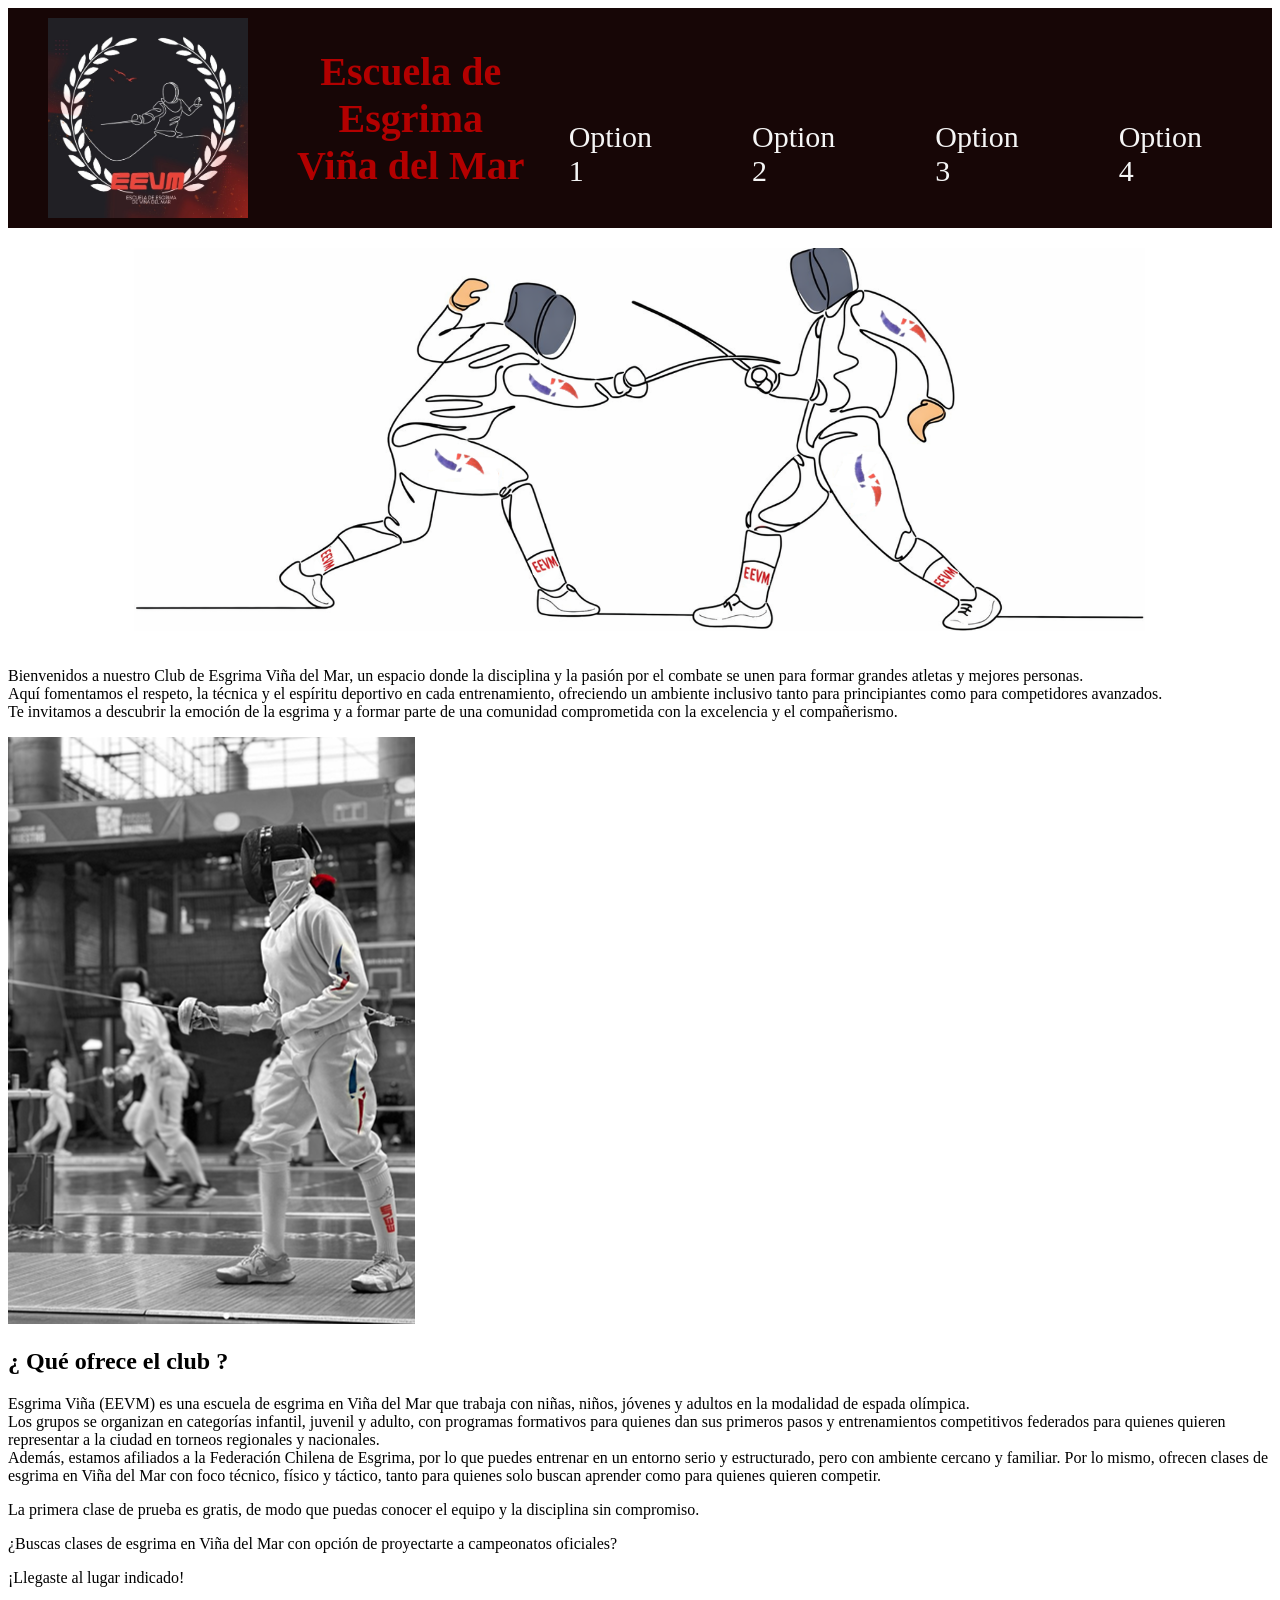
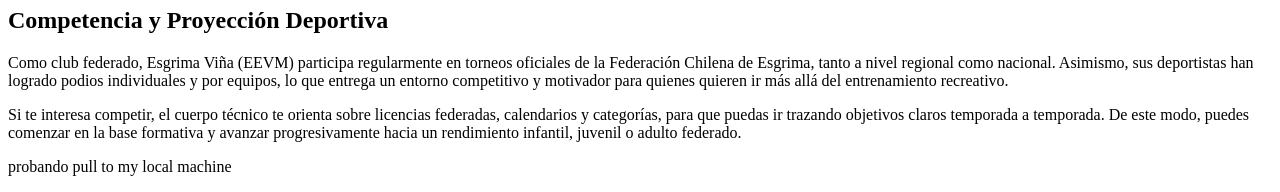
<file: html-files/index.html>
<!doctype html>
<html lang="en">
  <head>
    <meta charset="UTF-8" />
    <meta name="viewport" content="width=device-width, initial-scale=1.0" />
    <meta
      name="description"
      content="Club de esgrima familiar con clases para niños, jóvenes y adultos. Fomentamos disciplina, respeto y compañerismo en un ambiente seguro y profesional. ¡Ven a tu clase de prueba!"
    />
    <title>Esgrima Viña</title>
    <link rel="stylesheet" href="../CSS-files/style.css" />
  </head>
  <body>
    <header class="header">
      <div class="logo-container">
        <img
          src="../images/logo-eevm.jpg"
          alt="Logo Club de Esgrima"
          class="logo"
        />
        <h1>
          Escuela de Esgrima <br />
          Viña del Mar
        </h1>
      </div>
      <nav class="menu">
        <ul>
          <li><a href="#">Option 1</a></li>
          <li><a href="#">Option 2</a></li>
          <li><a href="#">Option 3</a></li>
          <li><a href="#">Option 4</a></li>
        </ul>
      </nav>
    </header>
    <div id="main-photo">
      <img
        id="one-line-image"
        src="../images/one-line-fencing.png"
        alt="fencers one line ilustration"
      />
    </div>

    <p>
      Bienvenidos a nuestro Club de Esgrima Viña del Mar, un espacio donde la
      disciplina y la pasión por el combate se unen para formar grandes atletas
      y mejores personas. <br />
      Aquí fomentamos el respeto, la técnica y el espíritu deportivo en cada
      entrenamiento, ofreciendo un ambiente inclusivo tanto para principiantes
      como para competidores avanzados. <br />
      Te invitamos a descubrir la emoción de la esgrima y a formar parte de una
      comunidad comprometida con la excelencia y el compañerismo.
    </p>
    <img src="../images/fencing-girl.png" alt="Competición de esgrima" />
    <h2>¿ Qué ofrece el club ?</h2>
    <p>
      Esgrima Viña (EEVM) es una escuela de esgrima en Viña del Mar que trabaja
      con niñas, niños, jóvenes y adultos en la modalidad de espada olímpica.
      <br />Los grupos se organizan en categorías infantil, juvenil y adulto,
      con programas formativos para quienes dan sus primeros pasos y
      entrenamientos competitivos federados para quienes quieren representar a
      la ciudad en torneos regionales y nacionales. <br />
      Además, estamos afiliados a la Federación Chilena de Esgrima, por lo que
      puedes entrenar en un entorno serio y estructurado, pero con ambiente
      cercano y familiar. Por lo mismo, ofrecen clases de esgrima en Viña del
      Mar con foco técnico, físico y táctico, tanto para quienes solo buscan
      aprender como para quienes quieren competir.
    </p>

    <p>
      La primera clase de prueba es gratis, de modo que puedas conocer el equipo
      y la disciplina sin compromiso.
    </p>

    <p>
      ¿Buscas clases de esgrima en Viña del Mar con opción de proyectarte a
      campeonatos oficiales?
    </p>
    <p>¡Llegaste al lugar indicado!</p>

    <h2>Competencia y Proyección Deportiva</h2>
    <p>
      Como club federado, Esgrima Viña (EEVM) participa regularmente en torneos
      oficiales de la Federación Chilena de Esgrima, tanto a nivel regional como
      nacional. Asimismo, sus deportistas han logrado podios individuales y por
      equipos, lo que entrega un entorno competitivo y motivador para quienes
      quieren ir más allá del entrenamiento recreativo.
    </p>

    <p>
      Si te interesa competir, el cuerpo técnico te orienta sobre licencias
      federadas, calendarios y categorías, para que puedas ir trazando objetivos
      claros temporada a temporada. De este modo, puedes comenzar en la base
      formativa y avanzar progresivamente hacia un rendimiento infantil, juvenil
      o adulto federado.
    </p>

    <p>probando pull to my local machine</p>
  </body>
</html>
</file>
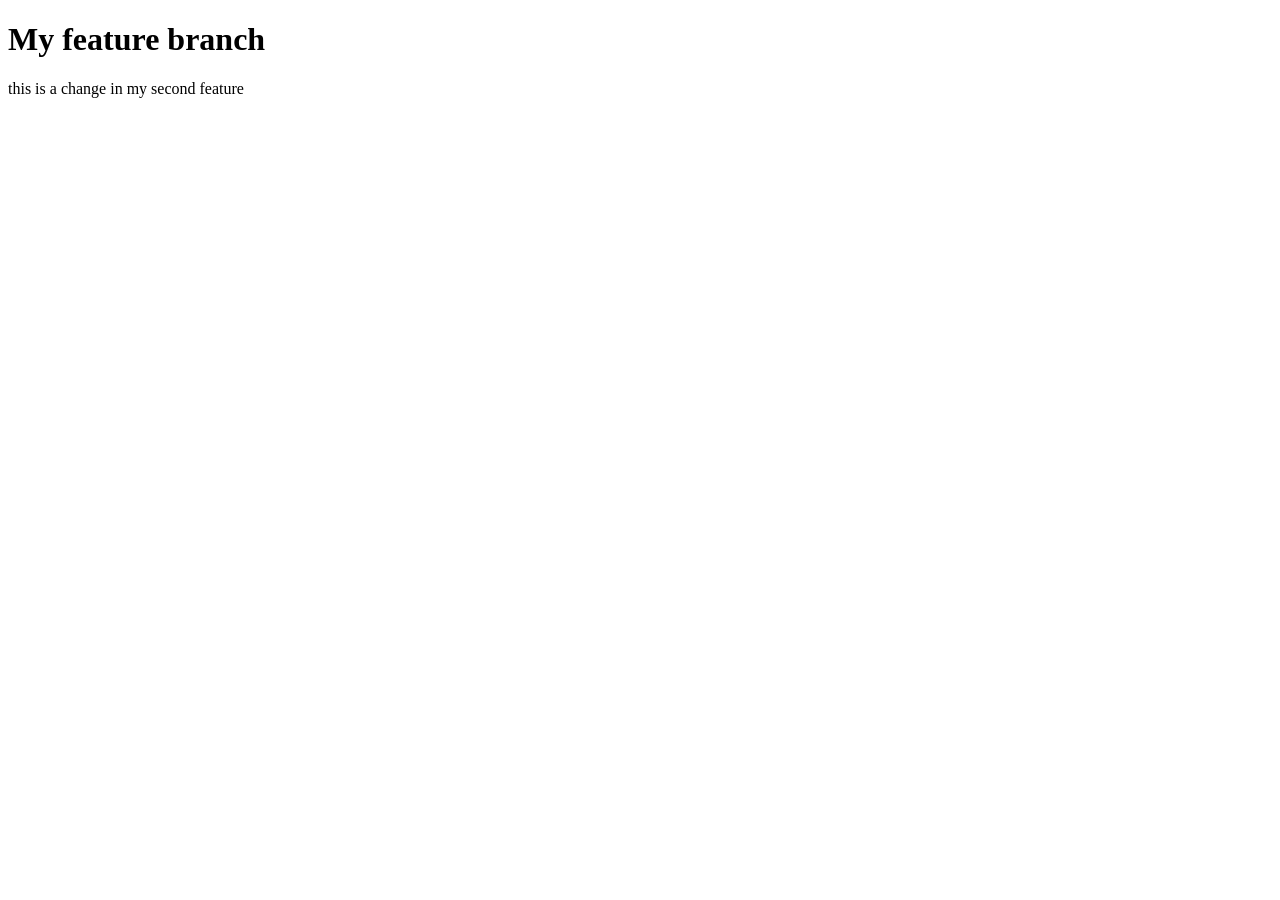
<file: html-files/about.html>
<!DOCTYPE html>
<html lang="en">
<head>
    <meta charset="UTF-8">
    <meta name="viewport" content="width", initial-scale=1.0">
    <title>Document</title>
</head>
<body>
    <h1>My feature branch</h1>
    <p>this is a change in my second feature</p>
</body>
</html>
</file>
<file: CSS-files/style.css>
.header {
  background-color: rgb(23, 6, 6);
  display: flex;
  justify-content: space-between;
  align-items: center;
  padding: 10px 40px;
  height: auto;
}

.logo-container {
  display: flex;
  align-items: center;
  gap: 35px;
}

.logo {
  width: auto;
  height: 200px;
}

.logo-container h1 {
  color: #b30000;
  text-align: center;
  font-size: 40px;
  font-family: serif;
}

.menu {
  margin-top: auto;
}

.menu ul {
  list-style: none;
  display: flex;
  gap: 100px;
  margin: auto;
  padding: 30px;
}

.menu a {
  color: #f5f5f5;
  font-weight: 500;
  font-size: 30px;
  text-decoration: none;
}

.menu a:hover {
  color: #b30000;
}

#mainphoto {
  width: 100%;
  display: block;
}

#one-line-image {
  max-width: 80%;
  height: auto;
  display: block;
  margin: 0 auto;
  padding: 20px;
}
</file>
